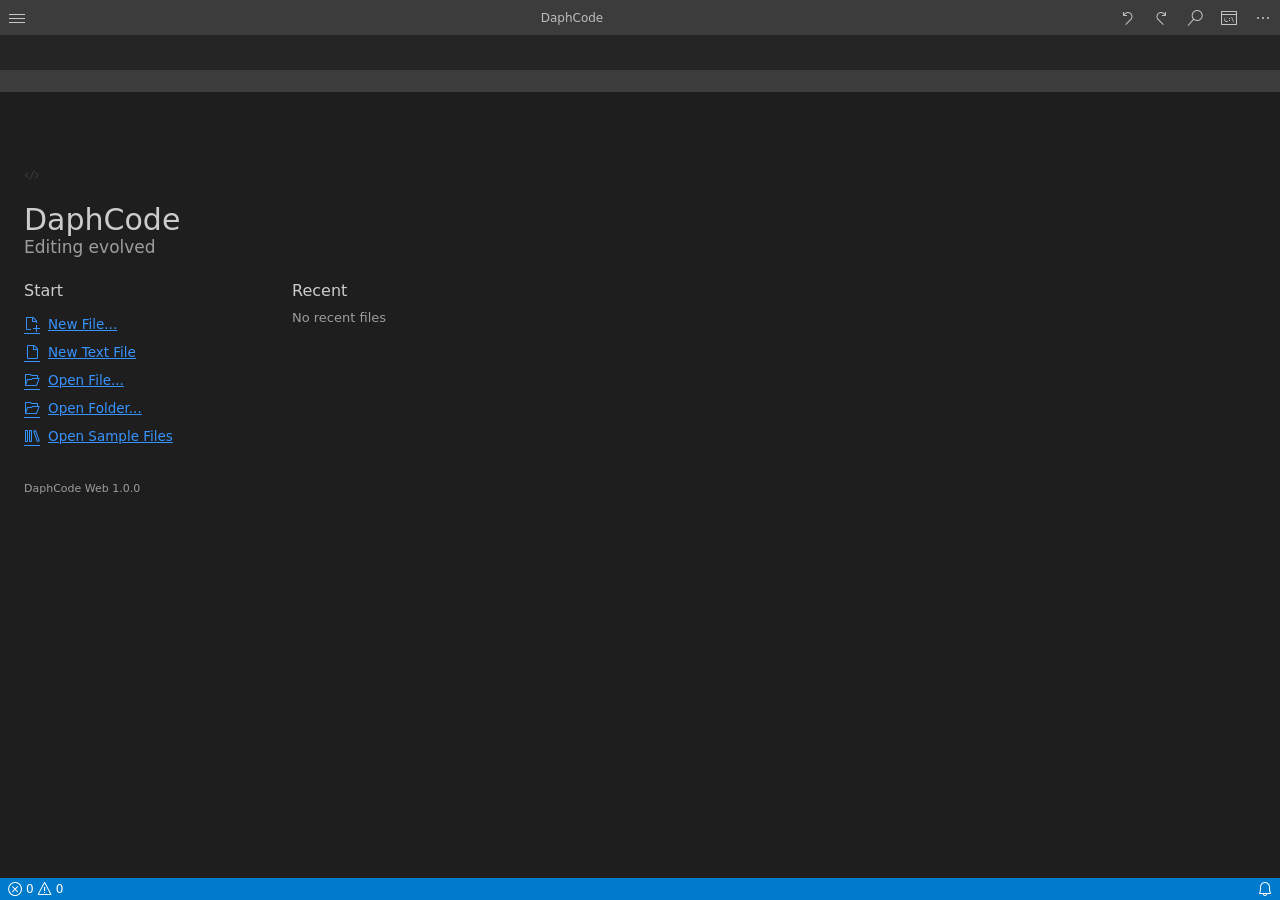
<file: index.html>
<!doctype html>
<html lang="en">
<head>
<meta charset="utf-8">
<meta name="viewport" content="width=device-width, initial-scale=1, viewport-fit=cover, interactive-widget=resizes-content">
<meta name="color-scheme" content="dark">
<meta name="theme-color" content="#1e1e1e">
<meta name="description" content="DaphCode is a local-first Monaco code and text editor for desktop and mobile browsers.">
<meta http-equiv="Content-Security-Policy" content="default-src 'self'; script-src 'self'; style-src 'self' 'unsafe-inline'; font-src 'self' data:; img-src 'self' data: blob:; connect-src 'self'; worker-src 'self' blob:; object-src 'none'; base-uri 'none'; form-action 'none'">
<title>DaphCode</title>
<link rel="icon" type="image/svg+xml" href="icon.svg">
<link rel="stylesheet" href="codicon.css">
<link rel="stylesheet" href="app.css">
</head>
<body class="no-editor">
<div id="workbench">
  <header id="titlebar">
    <button class="tb-btn" data-cmd="menu.main" aria-label="Menu"><i class="codicon codicon-menu"></i></button>
    <button id="explorer-button" class="tb-btn" data-cmd="folder.toggle" aria-label="Toggle Explorer" aria-pressed="false" hidden><i class="codicon codicon-folder"></i></button>
    <div id="title-text">DaphCode</div>
    <div class="tb-right">
      <button class="tb-btn" data-cmd="edit.undo" aria-label="Undo"><i class="codicon codicon-discard"></i></button>
      <button class="tb-btn" data-cmd="edit.redo" aria-label="Redo"><i class="codicon codicon-redo"></i></button>
      <button class="tb-btn" data-cmd="find" aria-label="Find"><i class="codicon codicon-search"></i></button>
      <button class="tb-btn" data-cmd="palette" aria-label="Command Palette"><i class="codicon codicon-terminal-cmd"></i></button>
      <button class="tb-btn" data-cmd="menu.more" aria-label="More"><i class="codicon codicon-ellipsis"></i></button>
    </div>
  </header>
  <div id="tabs-row">
    <div id="tabs" role="tablist" aria-label="Open editors"></div>
    <div class="tabs-actions">
      <button class="tb-btn" data-cmd="file.save" aria-label="Save"><i class="codicon codicon-save"></i></button>
      <button class="tb-btn" data-cmd="menu.tabs" aria-label="Editor actions"><i class="codicon codicon-ellipsis"></i></button>
    </div>
  </div>
  <div id="breadcrumbs" role="navigation" aria-label="Document location"></div>
  <div id="main-row">
    <aside id="workspace" aria-label="Explorer" hidden>
      <div id="workspace-header"><span id="workspace-title">EXPLORER</span><button class="tb-btn" data-cmd="folder.refresh" aria-label="Refresh Explorer"><i class="codicon codicon-refresh"></i></button><button class="tb-btn" data-cmd="folder.toggle" aria-label="Hide Explorer"><i class="codicon codicon-close"></i></button></div>
      <div id="workspace-tree" role="tree" aria-label="Folder contents"></div>
    </aside>
    <main id="editor-area">
    <div id="editor" role="region" aria-label="Code editor"></div>
    <div id="welcome">
      <div class="wm-logo"><i class="codicon codicon-code"></i></div>
      <h1 class="wm-title">DaphCode</h1>
      <div class="wm-sub">Editing evolved</div>
      <div class="wm-cols">
        <div class="wm-col">
          <h2>Start</h2>
          <a href="#" data-cmd="file.newNamed"><i class="codicon codicon-new-file"></i>New File...</a>
          <a href="#" data-cmd="file.newUntitled"><i class="codicon codicon-file"></i>New Text File</a>
          <a href="#" data-cmd="file.open"><i class="codicon codicon-folder-opened"></i>Open File...</a>
          <a href="#" data-cmd="folder.open"><i class="codicon codicon-folder-opened"></i>Open Folder...</a>
          <a href="#" data-cmd="samples"><i class="codicon codicon-library"></i>Open Sample Files</a>
        </div>
        <div class="wm-col">
          <h2>Recent</h2>
          <div id="wm-recent"></div>
        </div>
      </div>
      <div class="wm-version" id="wm-version"></div>
    </div>
    <div id="handle-a" class="sel-handle start"></div>
    <div id="handle-b" class="sel-handle end"></div>
    <div id="selbar"></div>
  </main>
  </div>
  <div id="accessory"></div>
  <footer id="statusbar">
    <div class="sb-left">
      <div class="sb-item" data-cmd="problems" id="sb-problems" role="button" tabindex="0" aria-label="Problems"><i class="codicon codicon-error"></i><span id="sb-err">0</span><i class="codicon codicon-warning"></i><span id="sb-warn">0</span></div>
    </div>
    <div class="sb-right">
      <div class="sb-item" data-cmd="gotoLine" id="sb-pos" role="button" tabindex="0">Ln 1, Col 1</div>
      <div class="sb-item" data-cmd="pick.indent" id="sb-indent" role="button" tabindex="0">Spaces: 4</div>
      <div class="sb-item" data-cmd="pick.encoding" id="sb-enc" role="button" tabindex="0">UTF-8</div>
      <div class="sb-item" data-cmd="pick.eol" id="sb-eol" role="button" tabindex="0">LF</div>
      <div class="sb-item" data-cmd="pick.language" id="sb-lang" role="button" tabindex="0">Plain Text</div>
      <div class="sb-item" data-cmd="pick.zoom" id="sb-zoom" role="button" tabindex="0">100%</div>
      <div class="sb-item" data-cmd="notifications" id="sb-bell" role="button" tabindex="0" aria-label="Notifications"><i class="codicon codicon-bell"></i></div>
    </div>
  </footer>
</div>
<div id="menu-layer"></div>
<div id="quick-input" role="dialog" aria-modal="true" aria-labelledby="qi-title" hidden>
  <div class="qi-box">
    <div class="qi-title" id="qi-title"></div>
    <input id="qi-input" type="text" autocomplete="off" autocapitalize="off" autocorrect="off" spellcheck="false" aria-label="Command or file name">
    <div class="qi-msg" id="qi-msg"></div>
    <div class="qi-list" id="qi-list"></div>
  </div>
</div>
<div id="dialog-layer" role="dialog" aria-modal="true" aria-labelledby="dlg-msg" aria-describedby="dlg-detail" hidden>
  <div class="dlg">
    <div class="dlg-body"><i class="codicon codicon-warning dlg-icon"></i><div><div class="dlg-msg" id="dlg-msg"></div><div class="dlg-detail" id="dlg-detail"></div></div></div>
    <div class="dlg-buttons" id="dlg-buttons"></div>
  </div>
</div>
<div id="problems-panel" hidden>
  <div class="pp-head"><span>PROBLEMS</span><button class="tb-btn" data-cmd="problems" aria-label="Close"><i class="codicon codicon-close"></i></button></div>
  <div class="pp-list" id="pp-list"></div>
</div>
<div id="toasts" aria-live="polite" aria-atomic="false"></div>
<script src="core.js"></script>
<script src="languages.js"></script>
<script src="gestures.js"></script>
<script src="filedialog.js"></script>
<script src="diagnostics.js"></script>
<script src="highlighting.js"></script>
<script src="web-host.js"></script>
<script src="vs/loader.js"></script>
<script src="workspace.js"></script>
<script src="app.js"></script>
</body>
</html>
</file>
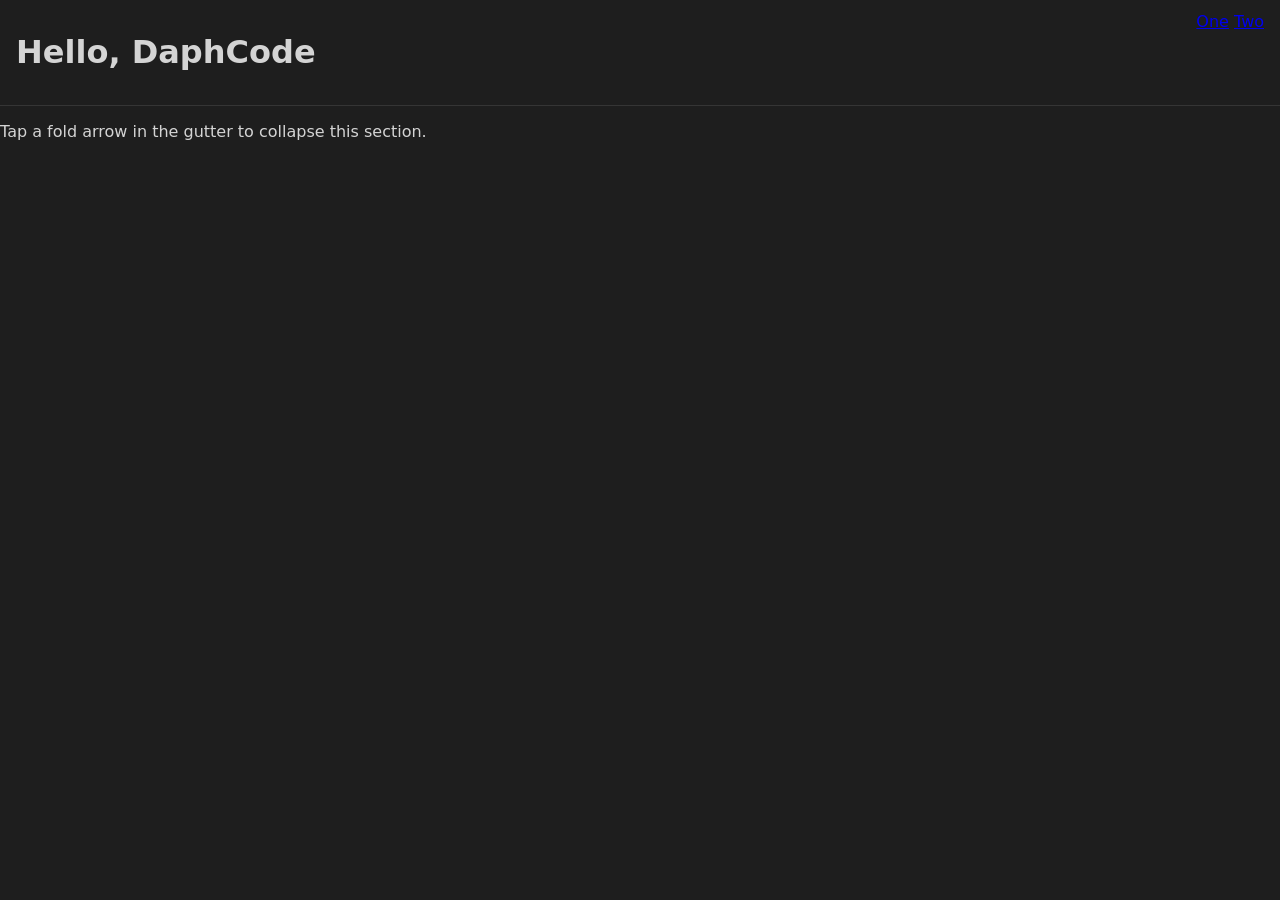
<file: samples/index.html>
<!doctype html>
<html lang="en">
<head>
  <meta charset="utf-8">
  <title>DaphCode sample</title>
  <link rel="stylesheet" href="style.css">
</head>
<body>
  <header class="top">
    <h1 id="title">Hello, DaphCode</h1>
    <nav>
      <a href="#one">One</a>
      <a href="#two">Two</a>
    </nav>
  </header>
  <main>
    <section id="one">
      <p>Tap a fold arrow in the gutter to collapse this section.</p>
    </section>
  </main>
  <script>
    document.getElementById("title").addEventListener("click", () => alert("hi"));
  </script>
</body>
</html>
</file>
<file: codicon.css>
/*---------------------------------------------------------------------------------------------
 *  Copyright (c) Microsoft Corporation. All rights reserved.
 *  Licensed under the MIT License. See License.txt in the project root for license information.
 *--------------------------------------------------------------------------------------------*/

@font-face {
	font-family: "codicon";
	font-display: block;
	src: url("codicon.ttf") format("truetype");
}

.codicon[class*='codicon-'] {
	font: normal normal normal 16px/1 codicon;
	display: inline-block;
	text-decoration: none;
	text-rendering: auto;
	text-align: center;
	-webkit-font-smoothing: antialiased;
	-moz-osx-font-smoothing: grayscale;
	user-select: none;
	-webkit-user-select: none;
	-ms-user-select: none;
}

/*---------------------
 *  Modifiers
 *-------------------*/

@keyframes codicon-spin {
	100% {
		transform:rotate(360deg);
	}
}

.codicon-sync.codicon-modifier-spin,
.codicon-loading.codicon-modifier-spin,
.codicon-gear.codicon-modifier-spin {
	/* Use steps to throttle FPS to reduce CPU usage */
	animation: codicon-spin 1.5s steps(30) infinite;
}

.codicon-modifier-disabled {
	opacity: 0.5;
}

.codicon-modifier-hidden {
	opacity: 0;
}

/* custom speed & easing for loading icon */
.codicon-loading {
	animation-duration: 1s !important;
	animation-timing-function: cubic-bezier(0.53, 0.21, 0.29, 0.67) !important;
}

/*---------------------
 *  Icons
 *-------------------*/

.codicon-add:before { content: "\ea60" }
.codicon-plus:before { content: "\ea60" }
.codicon-gist-new:before { content: "\ea60" }
.codicon-repo-create:before { content: "\ea60" }
.codicon-lightbulb:before { content: "\ea61" }
.codicon-light-bulb:before { content: "\ea61" }
.codicon-repo:before { content: "\ea62" }
.codicon-repo-delete:before { content: "\ea62" }
.codicon-gist-fork:before { content: "\ea63" }
.codicon-repo-forked:before { content: "\ea63" }
.codicon-git-pull-request:before { content: "\ea64" }
.codicon-git-pull-request-abandoned:before { content: "\ea64" }
.codicon-record-keys:before { content: "\ea65" }
.codicon-keyboard:before { content: "\ea65" }
.codicon-tag:before { content: "\ea66" }
.codicon-git-pull-request-label:before { content: "\ea66" }
.codicon-tag-add:before { content: "\ea66" }
.codicon-tag-remove:before { content: "\ea66" }
.codicon-person:before { content: "\ea67" }
.codicon-person-follow:before { content: "\ea67" }
.codicon-person-outline:before { content: "\ea67" }
.codicon-person-filled:before { content: "\ea67" }
.codicon-git-branch:before { content: "\ea68" }
.codicon-git-branch-create:before { content: "\ea68" }
.codicon-git-branch-delete:before { content: "\ea68" }
.codicon-source-control:before { content: "\ea68" }
.codicon-mirror:before { content: "\ea69" }
.codicon-mirror-public:before { content: "\ea69" }
.codicon-star:before { content: "\ea6a" }
.codicon-star-add:before { content: "\ea6a" }
.codicon-star-delete:before { content: "\ea6a" }
.codicon-star-empty:before { content: "\ea6a" }
.codicon-comment:before { content: "\ea6b" }
.codicon-comment-add:before { content: "\ea6b" }
.codicon-alert:before { content: "\ea6c" }
.codicon-warning:before { content: "\ea6c" }
.codicon-search:before { content: "\ea6d" }
.codicon-search-save:before { content: "\ea6d" }
.codicon-log-out:before { content: "\ea6e" }
.codicon-sign-out:before { content: "\ea6e" }
.codicon-log-in:before { content: "\ea6f" }
.codicon-sign-in:before { content: "\ea6f" }
.codicon-eye:before { content: "\ea70" }
.codicon-eye-unwatch:before { content: "\ea70" }
.codicon-eye-watch:before { content: "\ea70" }
.codicon-circle-filled:before { content: "\ea71" }
.codicon-primitive-dot:before { content: "\ea71" }
.codicon-close-dirty:before { content: "\ea71" }
.codicon-debug-breakpoint:before { content: "\ea71" }
.codicon-debug-breakpoint-disabled:before { content: "\ea71" }
.codicon-debug-hint:before { content: "\ea71" }
.codicon-terminal-decoration-success:before { content: "\ea71" }
.codicon-primitive-square:before { content: "\ea72" }
.codicon-edit:before { content: "\ea73" }
.codicon-pencil:before { content: "\ea73" }
.codicon-info:before { content: "\ea74" }
.codicon-issue-opened:before { content: "\ea74" }
.codicon-gist-private:before { content: "\ea75" }
.codicon-git-fork-private:before { content: "\ea75" }
.codicon-lock:before { content: "\ea75" }
.codicon-mirror-private:before { content: "\ea75" }
.codicon-close:before { content: "\ea76" }
.codicon-remove-close:before { content: "\ea76" }
.codicon-x:before { content: "\ea76" }
.codicon-repo-sync:before { content: "\ea77" }
.codicon-sync:before { content: "\ea77" }
.codicon-clone:before { content: "\ea78" }
.codicon-desktop-download:before { content: "\ea78" }
.codicon-beaker:before { content: "\ea79" }
.codicon-microscope:before { content: "\ea79" }
.codicon-vm:before { content: "\ea7a" }
.codicon-device-desktop:before { content: "\ea7a" }
.codicon-file:before { content: "\ea7b" }
.codicon-file-text:before { content: "\ea7b" }
.codicon-more:before { content: "\ea7c" }
.codicon-ellipsis:before { content: "\ea7c" }
.codicon-kebab-horizontal:before { content: "\ea7c" }
.codicon-mail-reply:before { content: "\ea7d" }
.codicon-reply:before { content: "\ea7d" }
.codicon-organization:before { content: "\ea7e" }
.codicon-organization-filled:before { content: "\ea7e" }
.codicon-organization-outline:before { content: "\ea7e" }
.codicon-new-file:before { content: "\ea7f" }
.codicon-file-add:before { content: "\ea7f" }
.codicon-new-folder:before { content: "\ea80" }
.codicon-file-directory-create:before { content: "\ea80" }
.codicon-trash:before { content: "\ea81" }
.codicon-trashcan:before { content: "\ea81" }
.codicon-history:before { content: "\ea82" }
.codicon-clock:before { content: "\ea82" }
.codicon-folder:before { content: "\ea83" }
.codicon-file-directory:before { content: "\ea83" }
.codicon-symbol-folder:before { content: "\ea83" }
.codicon-logo-github:before { content: "\ea84" }
.codicon-mark-github:before { content: "\ea84" }
.codicon-github:before { content: "\ea84" }
.codicon-terminal:before { content: "\ea85" }
.codicon-console:before { content: "\ea85" }
.codicon-repl:before { content: "\ea85" }
.codicon-zap:before { content: "\ea86" }
.codicon-symbol-event:before { content: "\ea86" }
.codicon-error:before { content: "\ea87" }
.codicon-stop:before { content: "\ea87" }
.codicon-variable:before { content: "\ea88" }
.codicon-symbol-variable:before { content: "\ea88" }
.codicon-array:before { content: "\ea8a" }
.codicon-symbol-array:before { content: "\ea8a" }
.codicon-symbol-module:before { content: "\ea8b" }
.codicon-symbol-package:before { content: "\ea8b" }
.codicon-symbol-namespace:before { content: "\ea8b" }
.codicon-symbol-object:before { content: "\ea8b" }
.codicon-symbol-method:before { content: "\ea8c" }
.codicon-symbol-function:before { content: "\ea8c" }
.codicon-symbol-constructor:before { content: "\ea8c" }
.codicon-symbol-boolean:before { content: "\ea8f" }
.codicon-symbol-null:before { content: "\ea8f" }
.codicon-symbol-numeric:before { content: "\ea90" }
.codicon-symbol-number:before { content: "\ea90" }
.codicon-symbol-structure:before { content: "\ea91" }
.codicon-symbol-struct:before { content: "\ea91" }
.codicon-symbol-parameter:before { content: "\ea92" }
.codicon-symbol-type-parameter:before { content: "\ea92" }
.codicon-symbol-key:before { content: "\ea93" }
.codicon-symbol-text:before { content: "\ea93" }
.codicon-symbol-reference:before { content: "\ea94" }
.codicon-go-to-file:before { content: "\ea94" }
.codicon-symbol-enum:before { content: "\ea95" }
.codicon-symbol-value:before { content: "\ea95" }
.codicon-symbol-ruler:before { content: "\ea96" }
.codicon-symbol-unit:before { content: "\ea96" }
.codicon-activate-breakpoints:before { content: "\ea97" }
.codicon-archive:before { content: "\ea98" }
.codicon-arrow-both:before { content: "\ea99" }
.codicon-arrow-down:before { content: "\ea9a" }
.codicon-arrow-left:before { content: "\ea9b" }
.codicon-arrow-right:before { content: "\ea9c" }
.codicon-arrow-small-down:before { content: "\ea9d" }
.codicon-arrow-small-left:before { content: "\ea9e" }
.codicon-arrow-small-right:before { content: "\ea9f" }
.codicon-arrow-small-up:before { content: "\eaa0" }
.codicon-arrow-up:before { content: "\eaa1" }
.codicon-bell:before { content: "\eaa2" }
.codicon-bold:before { content: "\eaa3" }
.codicon-book:before { content: "\eaa4" }
.codicon-bookmark:before { content: "\eaa5" }
.codicon-debug-breakpoint-conditional-unverified:before { content: "\eaa6" }
.codicon-debug-breakpoint-conditional:before { content: "\eaa7" }
.codicon-debug-breakpoint-conditional-disabled:before { content: "\eaa7" }
.codicon-debug-breakpoint-data-unverified:before { content: "\eaa8" }
.codicon-debug-breakpoint-data:before { content: "\eaa9" }
.codicon-debug-breakpoint-data-disabled:before { content: "\eaa9" }
.codicon-debug-breakpoint-log-unverified:before { content: "\eaaa" }
.codicon-debug-breakpoint-log:before { content: "\eaab" }
.codicon-debug-breakpoint-log-disabled:before { content: "\eaab" }
.codicon-briefcase:before { content: "\eaac" }
.codicon-broadcast:before { content: "\eaad" }
.codicon-browser:before { content: "\eaae" }
.codicon-bug:before { content: "\eaaf" }
.codicon-calendar:before { content: "\eab0" }
.codicon-case-sensitive:before { content: "\eab1" }
.codicon-check:before { content: "\eab2" }
.codicon-checklist:before { content: "\eab3" }
.codicon-chevron-down:before { content: "\eab4" }
.codicon-chevron-left:before { content: "\eab5" }
.codicon-chevron-right:before { content: "\eab6" }
.codicon-chevron-up:before { content: "\eab7" }
.codicon-chrome-close:before { content: "\eab8" }
.codicon-chrome-maximize:before { content: "\eab9" }
.codicon-chrome-minimize:before { content: "\eaba" }
.codicon-chrome-restore:before { content: "\eabb" }
.codicon-circle-outline:before { content: "\eabc" }
.codicon-circle:before { content: "\eabc" }
.codicon-debug-breakpoint-unverified:before { content: "\eabc" }
.codicon-terminal-decoration-incomplete:before { content: "\eabc" }
.codicon-circle-slash:before { content: "\eabd" }
.codicon-circuit-board:before { content: "\eabe" }
.codicon-clear-all:before { content: "\eabf" }
.codicon-clippy:before { content: "\eac0" }
.codicon-close-all:before { content: "\eac1" }
.codicon-cloud-download:before { content: "\eac2" }
.codicon-cloud-upload:before { content: "\eac3" }
.codicon-code:before { content: "\eac4" }
.codicon-collapse-all:before { content: "\eac5" }
.codicon-color-mode:before { content: "\eac6" }
.codicon-comment-discussion:before { content: "\eac7" }
.codicon-credit-card:before { content: "\eac9" }
.codicon-dash:before { content: "\eacc" }
.codicon-dashboard:before { content: "\eacd" }
.codicon-database:before { content: "\eace" }
.codicon-debug-continue:before { content: "\eacf" }
.codicon-debug-disconnect:before { content: "\ead0" }
.codicon-debug-pause:before { content: "\ead1" }
.codicon-debug-restart:before { content: "\ead2" }
.codicon-debug-start:before { content: "\ead3" }
.codicon-debug-step-into:before { content: "\ead4" }
.codicon-debug-step-out:before { content: "\ead5" }
.codicon-debug-step-over:before { content: "\ead6" }
.codicon-debug-stop:before { content: "\ead7" }
.codicon-debug:before { content: "\ead8" }
.codicon-device-camera-video:before { content: "\ead9" }
.codicon-device-camera:before { content: "\eada" }
.codicon-device-mobile:before { content: "\eadb" }
.codicon-diff-added:before { content: "\eadc" }
.codicon-diff-ignored:before { content: "\eadd" }
.codicon-diff-modified:before { content: "\eade" }
.codicon-diff-removed:before { content: "\eadf" }
.codicon-diff-renamed:before { content: "\eae0" }
.codicon-diff:before { content: "\eae1" }
.codicon-diff-sidebyside:before { content: "\eae1" }
.codicon-discard:before { content: "\eae2" }
.codicon-editor-layout:before { content: "\eae3" }
.codicon-empty-window:before { content: "\eae4" }
.codicon-exclude:before { content: "\eae5" }
.codicon-extensions:before { content: "\eae6" }
.codicon-eye-closed:before { content: "\eae7" }
.codicon-file-binary:before { content: "\eae8" }
.codicon-file-code:before { content: "\eae9" }
.codicon-file-media:before { content: "\eaea" }
.codicon-file-pdf:before { content: "\eaeb" }
.codicon-file-submodule:before { content: "\eaec" }
.codicon-file-symlink-directory:before { content: "\eaed" }
.codicon-file-symlink-file:before { content: "\eaee" }
.codicon-file-zip:before { content: "\eaef" }
.codicon-files:before { content: "\eaf0" }
.codicon-filter:before { content: "\eaf1" }
.codicon-flame:before { content: "\eaf2" }
.codicon-fold-down:before { content: "\eaf3" }
.codicon-fold-up:before { content: "\eaf4" }
.codicon-fold:before { content: "\eaf5" }
.codicon-folder-active:before { content: "\eaf6" }
.codicon-folder-opened:before { content: "\eaf7" }
.codicon-gear:before { content: "\eaf8" }
.codicon-gift:before { content: "\eaf9" }
.codicon-gist-secret:before { content: "\eafa" }
.codicon-gist:before { content: "\eafb" }
.codicon-git-commit:before { content: "\eafc" }
.codicon-git-compare:before { content: "\eafd" }
.codicon-compare-changes:before { content: "\eafd" }
.codicon-git-merge:before { content: "\eafe" }
.codicon-github-action:before { content: "\eaff" }
.codicon-github-alt:before { content: "\eb00" }
.codicon-globe:before { content: "\eb01" }
.codicon-grabber:before { content: "\eb02" }
.codicon-graph:before { content: "\eb03" }
.codicon-gripper:before { content: "\eb04" }
.codicon-heart:before { content: "\eb05" }
.codicon-home:before { content: "\eb06" }
.codicon-horizontal-rule:before { content: "\eb07" }
.codicon-hubot:before { content: "\eb08" }
.codicon-inbox:before { content: "\eb09" }
.codicon-issue-reopened:before { content: "\eb0b" }
.codicon-issues:before { content: "\eb0c" }
.codicon-italic:before { content: "\eb0d" }
.codicon-jersey:before { content: "\eb0e" }
.codicon-json:before { content: "\eb0f" }
.codicon-kebab-vertical:before { content: "\eb10" }
.codicon-key:before { content: "\eb11" }
.codicon-law:before { content: "\eb12" }
.codicon-lightbulb-autofix:before { content: "\eb13" }
.codicon-link-external:before { content: "\eb14" }
.codicon-link:before { content: "\eb15" }
.codicon-list-ordered:before { content: "\eb16" }
.codicon-list-unordered:before { content: "\eb17" }
.codicon-live-share:before { content: "\eb18" }
.codicon-loading:before { content: "\eb19" }
.codicon-location:before { content: "\eb1a" }
.codicon-mail-read:before { content: "\eb1b" }
.codicon-mail:before { content: "\eb1c" }
.codicon-markdown:before { content: "\eb1d" }
.codicon-megaphone:before { content: "\eb1e" }
.codicon-mention:before { content: "\eb1f" }
.codicon-milestone:before { content: "\eb20" }
.codicon-git-pull-request-milestone:before { content: "\eb20" }
.codicon-mortar-board:before { content: "\eb21" }
.codicon-move:before { content: "\eb22" }
.codicon-multiple-windows:before { content: "\eb23" }
.codicon-mute:before { content: "\eb24" }
.codicon-no-newline:before { content: "\eb25" }
.codicon-note:before { content: "\eb26" }
.codicon-octoface:before { content: "\eb27" }
.codicon-open-preview:before { content: "\eb28" }
.codicon-package:before { content: "\eb29" }
.codicon-paintcan:before { content: "\eb2a" }
.codicon-pin:before { content: "\eb2b" }
.codicon-play:before { content: "\eb2c" }
.codicon-run:before { content: "\eb2c" }
.codicon-plug:before { content: "\eb2d" }
.codicon-preserve-case:before { content: "\eb2e" }
.codicon-preview:before { content: "\eb2f" }
.codicon-project:before { content: "\eb30" }
.codicon-pulse:before { content: "\eb31" }
.codicon-question:before { content: "\eb32" }
.codicon-quote:before { content: "\eb33" }
.codicon-radio-tower:before { content: "\eb34" }
.codicon-reactions:before { content: "\eb35" }
.codicon-references:before { content: "\eb36" }
.codicon-refresh:before { content: "\eb37" }
.codicon-regex:before { content: "\eb38" }
.codicon-remote-explorer:before { content: "\eb39" }
.codicon-remote:before { content: "\eb3a" }
.codicon-remove:before { content: "\eb3b" }
.codicon-replace-all:before { content: "\eb3c" }
.codicon-replace:before { content: "\eb3d" }
.codicon-repo-clone:before { content: "\eb3e" }
.codicon-repo-force-push:before { content: "\eb3f" }
.codicon-repo-pull:before { content: "\eb40" }
.codicon-repo-push:before { content: "\eb41" }
.codicon-report:before { content: "\eb42" }
.codicon-request-changes:before { content: "\eb43" }
.codicon-rocket:before { content: "\eb44" }
.codicon-root-folder-opened:before { content: "\eb45" }
.codicon-root-folder:before { content: "\eb46" }
.codicon-rss:before { content: "\eb47" }
.codicon-ruby:before { content: "\eb48" }
.codicon-save-all:before { content: "\eb49" }
.codicon-save-as:before { content: "\eb4a" }
.codicon-save:before { content: "\eb4b" }
.codicon-screen-full:before { content: "\eb4c" }
.codicon-screen-normal:before { content: "\eb4d" }
.codicon-search-stop:before { content: "\eb4e" }
.codicon-server:before { content: "\eb50" }
.codicon-settings-gear:before { content: "\eb51" }
.codicon-settings:before { content: "\eb52" }
.codicon-shield:before { content: "\eb53" }
.codicon-smiley:before { content: "\eb54" }
.codicon-sort-precedence:before { content: "\eb55" }
.codicon-split-horizontal:before { content: "\eb56" }
.codicon-split-vertical:before { content: "\eb57" }
.codicon-squirrel:before { content: "\eb58" }
.codicon-star-full:before { content: "\eb59" }
.codicon-star-half:before { content: "\eb5a" }
.codicon-symbol-class:before { content: "\eb5b" }
.codicon-symbol-color:before { content: "\eb5c" }
.codicon-symbol-constant:before { content: "\eb5d" }
.codicon-symbol-enum-member:before { content: "\eb5e" }
.codicon-symbol-field:before { content: "\eb5f" }
.codicon-symbol-file:before { content: "\eb60" }
.codicon-symbol-interface:before { content: "\eb61" }
.codicon-symbol-keyword:before { content: "\eb62" }
.codicon-symbol-misc:before { content: "\eb63" }
.codicon-symbol-operator:before { content: "\eb64" }
.codicon-symbol-property:before { content: "\eb65" }
.codicon-wrench:before { content: "\eb65" }
.codicon-wrench-subaction:before { content: "\eb65" }
.codicon-symbol-snippet:before { content: "\eb66" }
.codicon-tasklist:before { content: "\eb67" }
.codicon-telescope:before { content: "\eb68" }
.codicon-text-size:before { content: "\eb69" }
.codicon-three-bars:before { content: "\eb6a" }
.codicon-thumbsdown:before { content: "\eb6b" }
.codicon-thumbsup:before { content: "\eb6c" }
.codicon-tools:before { content: "\eb6d" }
.codicon-triangle-down:before { content: "\eb6e" }
.codicon-triangle-left:before { content: "\eb6f" }
.codicon-triangle-right:before { content: "\eb70" }
.codicon-triangle-up:before { content: "\eb71" }
.codicon-twitter:before { content: "\eb72" }
.codicon-unfold:before { content: "\eb73" }
.codicon-unlock:before { content: "\eb74" }
.codicon-unmute:before { content: "\eb75" }
.codicon-unverified:before { content: "\eb76" }
.codicon-verified:before { content: "\eb77" }
.codicon-versions:before { content: "\eb78" }
.codicon-vm-active:before { content: "\eb79" }
.codicon-vm-outline:before { content: "\eb7a" }
.codicon-vm-running:before { content: "\eb7b" }
.codicon-watch:before { content: "\eb7c" }
.codicon-whitespace:before { content: "\eb7d" }
.codicon-whole-word:before { content: "\eb7e" }
.codicon-window:before { content: "\eb7f" }
.codicon-word-wrap:before { content: "\eb80" }
.codicon-zoom-in:before { content: "\eb81" }
.codicon-zoom-out:before { content: "\eb82" }
.codicon-list-filter:before { content: "\eb83" }
.codicon-list-flat:before { content: "\eb84" }
.codicon-list-selection:before { content: "\eb85" }
.codicon-selection:before { content: "\eb85" }
.codicon-list-tree:before { content: "\eb86" }
.codicon-debug-breakpoint-function-unverified:before { content: "\eb87" }
.codicon-debug-breakpoint-function:before { content: "\eb88" }
.codicon-debug-breakpoint-function-disabled:before { content: "\eb88" }
.codicon-debug-stackframe-active:before { content: "\eb89" }
.codicon-circle-small-filled:before { content: "\eb8a" }
.codicon-debug-stackframe-dot:before { content: "\eb8a" }
.codicon-terminal-decoration-mark:before { content: "\eb8a" }
.codicon-debug-stackframe:before { content: "\eb8b" }
.codicon-debug-stackframe-focused:before { content: "\eb8b" }
.codicon-debug-breakpoint-unsupported:before { content: "\eb8c" }
.codicon-symbol-string:before { content: "\eb8d" }
.codicon-debug-reverse-continue:before { content: "\eb8e" }
.codicon-debug-step-back:before { content: "\eb8f" }
.codicon-debug-restart-frame:before { content: "\eb90" }
.codicon-debug-alt:before { content: "\eb91" }
.codicon-call-incoming:before { content: "\eb92" }
.codicon-call-outgoing:before { content: "\eb93" }
.codicon-menu:before { content: "\eb94" }
.codicon-expand-all:before { content: "\eb95" }
.codicon-feedback:before { content: "\eb96" }
.codicon-git-pull-request-reviewer:before { content: "\eb96" }
.codicon-group-by-ref-type:before { content: "\eb97" }
.codicon-ungroup-by-ref-type:before { content: "\eb98" }
.codicon-account:before { content: "\eb99" }
.codicon-git-pull-request-assignee:before { content: "\eb99" }
.codicon-bell-dot:before { content: "\eb9a" }
.codicon-debug-console:before { content: "\eb9b" }
.codicon-library:before { content: "\eb9c" }
.codicon-output:before { content: "\eb9d" }
.codicon-run-all:before { content: "\eb9e" }
.codicon-sync-ignored:before { content: "\eb9f" }
.codicon-pinned:before { content: "\eba0" }
.codicon-github-inverted:before { content: "\eba1" }
.codicon-server-process:before { content: "\eba2" }
.codicon-server-environment:before { content: "\eba3" }
.codicon-pass:before { content: "\eba4" }
.codicon-issue-closed:before { content: "\eba4" }
.codicon-stop-circle:before { content: "\eba5" }
.codicon-play-circle:before { content: "\eba6" }
.codicon-record:before { content: "\eba7" }
.codicon-debug-alt-small:before { content: "\eba8" }
.codicon-vm-connect:before { content: "\eba9" }
.codicon-cloud:before { content: "\ebaa" }
.codicon-merge:before { content: "\ebab" }
.codicon-export:before { content: "\ebac" }
.codicon-graph-left:before { content: "\ebad" }
.codicon-magnet:before { content: "\ebae" }
.codicon-notebook:before { content: "\ebaf" }
.codicon-redo:before { content: "\ebb0" }
.codicon-check-all:before { content: "\ebb1" }
.codicon-pinned-dirty:before { content: "\ebb2" }
.codicon-pass-filled:before { content: "\ebb3" }
.codicon-circle-large-filled:before { content: "\ebb4" }
.codicon-circle-large:before { content: "\ebb5" }
.codicon-circle-large-outline:before { content: "\ebb5" }
.codicon-combine:before { content: "\ebb6" }
.codicon-gather:before { content: "\ebb6" }
.codicon-table:before { content: "\ebb7" }
.codicon-variable-group:before { content: "\ebb8" }
.codicon-type-hierarchy:before { content: "\ebb9" }
.codicon-type-hierarchy-sub:before { content: "\ebba" }
.codicon-type-hierarchy-super:before { content: "\ebbb" }
.codicon-git-pull-request-create:before { content: "\ebbc" }
.codicon-run-above:before { content: "\ebbd" }
.codicon-run-below:before { content: "\ebbe" }
.codicon-notebook-template:before { content: "\ebbf" }
.codicon-debug-rerun:before { content: "\ebc0" }
.codicon-workspace-trusted:before { content: "\ebc1" }
.codicon-workspace-untrusted:before { content: "\ebc2" }
.codicon-workspace-unknown:before { content: "\ebc3" }
.codicon-terminal-cmd:before { content: "\ebc4" }
.codicon-terminal-debian:before { content: "\ebc5" }
.codicon-terminal-linux:before { content: "\ebc6" }
.codicon-terminal-powershell:before { content: "\ebc7" }
.codicon-terminal-tmux:before { content: "\ebc8" }
.codicon-terminal-ubuntu:before { content: "\ebc9" }
.codicon-terminal-bash:before { content: "\ebca" }
.codicon-arrow-swap:before { content: "\ebcb" }
.codicon-copy:before { content: "\ebcc" }
.codicon-person-add:before { content: "\ebcd" }
.codicon-filter-filled:before { content: "\ebce" }
.codicon-wand:before { content: "\ebcf" }
.codicon-debug-line-by-line:before { content: "\ebd0" }
.codicon-inspect:before { content: "\ebd1" }
.codicon-layers:before { content: "\ebd2" }
.codicon-layers-dot:before { content: "\ebd3" }
.codicon-layers-active:before { content: "\ebd4" }
.codicon-compass:before { content: "\ebd5" }
.codicon-compass-dot:before { content: "\ebd6" }
.codicon-compass-active:before { content: "\ebd7" }
.codicon-azure:before { content: "\ebd8" }
.codicon-issue-draft:before { content: "\ebd9" }
.codicon-git-pull-request-closed:before { content: "\ebda" }
.codicon-git-pull-request-draft:before { content: "\ebdb" }
.codicon-debug-all:before { content: "\ebdc" }
.codicon-debug-coverage:before { content: "\ebdd" }
.codicon-run-errors:before { content: "\ebde" }
.codicon-folder-library:before { content: "\ebdf" }
.codicon-debug-continue-small:before { content: "\ebe0" }
.codicon-beaker-stop:before { content: "\ebe1" }
.codicon-graph-line:before { content: "\ebe2" }
.codicon-graph-scatter:before { content: "\ebe3" }
.codicon-pie-chart:before { content: "\ebe4" }
.codicon-bracket:before { content: "\eb0f" }
.codicon-bracket-dot:before { content: "\ebe5" }
.codicon-bracket-error:before { content: "\ebe6" }
.codicon-lock-small:before { content: "\ebe7" }
.codicon-azure-devops:before { content: "\ebe8" }
.codicon-verified-filled:before { content: "\ebe9" }
.codicon-newline:before { content: "\ebea" }
.codicon-layout:before { content: "\ebeb" }
.codicon-layout-activitybar-left:before { content: "\ebec" }
.codicon-layout-activitybar-right:before { content: "\ebed" }
.codicon-layout-panel-left:before { content: "\ebee" }
.codicon-layout-panel-center:before { content: "\ebef" }
.codicon-layout-panel-justify:before { content: "\ebf0" }
.codicon-layout-panel-right:before { content: "\ebf1" }
.codicon-layout-panel:before { content: "\ebf2" }
.codicon-layout-sidebar-left:before { content: "\ebf3" }
.codicon-layout-sidebar-right:before { content: "\ebf4" }
.codicon-layout-statusbar:before { content: "\ebf5" }
.codicon-layout-menubar:before { content: "\ebf6" }
.codicon-layout-centered:before { content: "\ebf7" }
.codicon-target:before { content: "\ebf8" }
.codicon-indent:before { content: "\ebf9" }
.codicon-record-small:before { content: "\ebfa" }
.codicon-error-small:before { content: "\ebfb" }
.codicon-terminal-decoration-error:before { content: "\ebfb" }
.codicon-arrow-circle-down:before { content: "\ebfc" }
.codicon-arrow-circle-left:before { content: "\ebfd" }
.codicon-arrow-circle-right:before { content: "\ebfe" }
.codicon-arrow-circle-up:before { content: "\ebff" }
.codicon-layout-sidebar-right-off:before { content: "\ec00" }
.codicon-layout-panel-off:before { content: "\ec01" }
.codicon-layout-sidebar-left-off:before { content: "\ec02" }
.codicon-blank:before { content: "\ec03" }
.codicon-heart-filled:before { content: "\ec04" }
.codicon-map:before { content: "\ec05" }
.codicon-map-horizontal:before { content: "\ec05" }
.codicon-fold-horizontal:before { content: "\ec05" }
.codicon-map-filled:before { content: "\ec06" }
.codicon-map-horizontal-filled:before { content: "\ec06" }
.codicon-fold-horizontal-filled:before { content: "\ec06" }
.codicon-circle-small:before { content: "\ec07" }
.codicon-bell-slash:before { content: "\ec08" }
.codicon-bell-slash-dot:before { content: "\ec09" }
.codicon-comment-unresolved:before { content: "\ec0a" }
.codicon-git-pull-request-go-to-changes:before { content: "\ec0b" }
.codicon-git-pull-request-new-changes:before { content: "\ec0c" }
.codicon-search-fuzzy:before { content: "\ec0d" }
.codicon-comment-draft:before { content: "\ec0e" }
.codicon-send:before { content: "\ec0f" }
.codicon-sparkle:before { content: "\ec10" }
.codicon-insert:before { content: "\ec11" }
.codicon-mic:before { content: "\ec12" }
.codicon-thumbsdown-filled:before { content: "\ec13" }
.codicon-thumbsup-filled:before { content: "\ec14" }
.codicon-coffee:before { content: "\ec15" }
.codicon-snake:before { content: "\ec16" }
.codicon-game:before { content: "\ec17" }
.codicon-vr:before { content: "\ec18" }
.codicon-chip:before { content: "\ec19" }
.codicon-piano:before { content: "\ec1a" }
.codicon-music:before { content: "\ec1b" }
.codicon-mic-filled:before { content: "\ec1c" }
.codicon-repo-fetch:before { content: "\ec1d" }
.codicon-copilot:before { content: "\ec1e" }
.codicon-lightbulb-sparkle:before { content: "\ec1f" }
.codicon-robot:before { content: "\ec20" }
.codicon-sparkle-filled:before { content: "\ec21" }
.codicon-diff-single:before { content: "\ec22" }
.codicon-diff-multiple:before { content: "\ec23" }
.codicon-surround-with:before { content: "\ec24" }
.codicon-share:before { content: "\ec25" }
.codicon-git-stash:before { content: "\ec26" }
.codicon-git-stash-apply:before { content: "\ec27" }
.codicon-git-stash-pop:before { content: "\ec28" }
.codicon-vscode:before { content: "\ec29" }
.codicon-vscode-insiders:before { content: "\ec2a" }
.codicon-code-oss:before { content: "\ec2b" }
.codicon-run-coverage:before { content: "\ec2c" }
.codicon-run-all-coverage:before { content: "\ec2d" }
.codicon-coverage:before { content: "\ec2e" }
.codicon-github-project:before { content: "\ec2f" }
.codicon-map-vertical:before { content: "\ec30" }
.codicon-fold-vertical:before { content: "\ec30" }
.codicon-map-vertical-filled:before { content: "\ec31" }
.codicon-fold-vertical-filled:before { content: "\ec31" }
.codicon-go-to-search:before { content: "\ec32" }
.codicon-percentage:before { content: "\ec33" }
.codicon-sort-percentage:before { content: "\ec33" }
.codicon-git-fetch:before { content: "\f101" }
</file>
<file: app.css>
@font-face {
  font-family: "Cascadia Mono";
  src: url("fonts/CascadiaMono.ttf") format("truetype");
  font-weight: 200 700;
  font-display: swap;
}

:root {
  --sat: env(safe-area-inset-top, 0px); --sab: env(safe-area-inset-bottom, 0px);
  --sal: env(safe-area-inset-left, 0px); --sar: env(safe-area-inset-right, 0px);
  --ui: "Segoe WPC", "Segoe UI", system-ui, -apple-system, Roboto, "Noto Sans", sans-serif;
  --fg: #cccccc;
  --editor-bg: #1e1e1e;
  --code-editor-bg: #121314;
  --title-bg: #3c3c3c;
  --tabs-bg: #252526;
  --tab-inactive: #2d2d2d;
  --tab-border: #252526;
  --status-bg: #007acc;
  --widget-bg: #252526;
  --widget-shadow: rgba(0, 0, 0, 0.36);
  --focus: #007fd4;
  --list-active: #094771;
  --list-hover: #2a2d2e;
  --input-bg: #3c3c3c;
  --button: #0e639c;
  --button-hover: #1177bb;
  --button2: #3a3d41;
  --accent-hi: #0097fb;
  --err: #f14c4c;
  --warn: #cca700;
}

* { box-sizing: border-box; }
html, body {
  margin: 0; height: 100%; overflow: hidden; background: var(--editor-bg); color: var(--fg);
  font-family: var(--ui); font-size: 13px; -webkit-tap-highlight-color: transparent;
  overscroll-behavior: none; touch-action: manipulation;
}
button { font: inherit; color: inherit; background: none; border: 0; padding: 0; }
[hidden] { display: none !important; }

#workbench {
  position: fixed; inset: 0; display: flex; flex-direction: column;
  padding-left: var(--sal); padding-right: var(--sar);
  background: var(--title-bg);
}

#titlebar {
  flex: 0 0 auto; height: calc(35px + var(--sat)); padding-top: var(--sat);
  display: flex; align-items: center; background: var(--title-bg); color: #cccccc;
  user-select: none; -webkit-user-select: none;
}
#title-text {
  flex: 1 1 auto; min-width: 0; text-align: center; font-size: 12px; white-space: nowrap;
  overflow: hidden; text-overflow: ellipsis; opacity: .9;
}
.tb-right { display: flex; }
.tb-btn {
  width: 34px; height: 35px; display: inline-flex; align-items: center; justify-content: center;
  color: #c5c5c5; cursor: pointer; border-radius: 5px;
}
.tb-btn .codicon { font-size: 16px; }
.tb-btn.pressed, .tb-btn:active { background: rgba(90, 93, 94, .31); }
.tb-btn.disabled { opacity: .4; }

#tabs-row { flex: 0 0 auto; display: flex; height: 35px; background: var(--tabs-bg); }
#tabs {
  flex: 1 1 auto; display: flex; overflow-x: auto; overflow-y: hidden; scrollbar-width: none;
  touch-action: pan-x; user-select: none; -webkit-user-select: none;
}
#tabs::-webkit-scrollbar { display: none; }
.tabs-actions { display: flex; flex: 0 0 auto; background: var(--tabs-bg); }
.tabs-actions .tb-btn { height: 35px; width: 30px; }
body.no-editor .tabs-actions { visibility: hidden; }

.tab {
  flex: 0 0 auto; display: flex; align-items: center; height: 35px; min-width: 80px; max-width: 220px;
  padding: 0 4px 0 10px; background: var(--tab-inactive); color: rgba(255, 255, 255, .5);
  border-right: 1px solid var(--tab-border); cursor: pointer; position: relative; white-space: nowrap;
}
.tab.active { background: var(--editor-bg); color: #ffffff; }
.tab.preview .tab-label { font-style: italic; }
.tab-icon { font-size: 14px; margin-right: 6px; flex: 0 0 auto; }
.tab-label { flex: 1 1 auto; overflow: hidden; text-overflow: ellipsis; font-size: 13px; }
.tab-close {
  flex: 0 0 auto; width: 28px; height: 28px; display: flex; align-items: center; justify-content: center;
  margin-left: 2px; border-radius: 5px; color: inherit; visibility: hidden;
}
.tab.active .tab-close, .tab.dirty .tab-close { visibility: visible; }
.tab-close .codicon { font-size: 16px; }
.tab-close .codicon-circle-filled { font-size: 10px; }
.tab-close.pressed { background: rgba(90, 93, 94, .31); }

#breadcrumbs {
  flex: 0 0 auto; height: 22px; display: flex; align-items: center; padding: 0 10px; gap: 2px;
  background: var(--editor-bg); color: #a9a9a9; font-size: 12.5px; white-space: nowrap; overflow: hidden;
  user-select: none; -webkit-user-select: none;
}
#breadcrumbs .bc-seg { display: inline-flex; align-items: center; gap: 4px; }
#breadcrumbs .codicon-chevron-right { font-size: 13px; opacity: .8; }
#breadcrumbs .bc-last { color: #cccccc; }
body.no-editor #breadcrumbs { visibility: hidden; }

#editor-area { flex: 1 1 auto; position: relative; background: var(--editor-bg); min-height: 0; }
body:not(.no-editor) .tab.active,
body:not(.no-editor) #breadcrumbs,
body:not(.no-editor) #editor-area { background: var(--code-editor-bg); }
#editor { position: absolute; inset: 0; touch-action: none; }
#editor .monaco-editor .view-lines { user-select: none; -webkit-user-select: none; }
/* Marker hovers size to the diagnostic text, preserve Monaco's View Problem row, and
   suppress only supplemental/action rows. Ordinary Monaco hovers are untouched. */
#editor .monaco-hover.daphcode-marker-hover .hover-row.daphcode-marker-hover-extra,
#editor .monaco-hover.daphcode-marker-hover .daphcode-marker-hover-quickfix { display: none !important; }
#editor .monaco-hover.daphcode-marker-hover,
#editor .monaco-hover.daphcode-marker-hover .monaco-scrollable-element,
#editor .monaco-hover.daphcode-marker-hover .monaco-hover-content,
#editor .monaco-hover.daphcode-marker-hover .markdown-hover,
#editor .monaco-hover.daphcode-marker-hover .marker-hover,
#editor .monaco-hover.daphcode-marker-hover .hover-contents {
  box-sizing: border-box; width: max-content !important; max-width: 90vw !important;
  max-width: min(90vw, 640px, var(--daphcode-marker-hover-max-width, 90vw)) !important;
}
#editor .monaco-hover.daphcode-marker-hover { translate: var(--daphcode-marker-hover-shift-x, 0px) 0px; }
#editor .monaco-hover.daphcode-marker-hover,
#editor .monaco-hover.daphcode-marker-hover .monaco-scrollable-element,
#editor .monaco-hover.daphcode-marker-hover .monaco-hover-content {
  height: auto !important; min-height: 0 !important; max-height: none !important; overflow: hidden !important;
}
/* Monaco reserves 2px at the right of its hover content for the built-in scrollbar.
   We hide that scrollbar on marker hovers, so remove the reserved gutter to keep widths exact. */
#editor .monaco-hover.daphcode-marker-hover .monaco-hover-content {
  padding-right: 0 !important; padding-bottom: 0 !important;
}
#editor .monaco-hover.daphcode-marker-hover .hover-contents,
#editor .monaco-hover.daphcode-marker-hover .marker.hover-contents,
#editor .monaco-hover.daphcode-marker-hover .marker.hover-contents * {
  box-sizing: border-box; white-space: normal !important; overflow-wrap: anywhere !important;
}
#editor .monaco-hover.daphcode-marker-hover .hover-contents,
#editor .monaco-hover.daphcode-marker-hover .marker.hover-contents {
  max-height: none !important; overflow: hidden !important;
}
#editor .monaco-hover.daphcode-marker-hover .scrollbar,
#editor .monaco-hover.daphcode-marker-hover .scrollbar.horizontal,
#editor .monaco-hover.daphcode-marker-hover .scrollbar.vertical { display: none !important; }
#editor .monaco-hover.daphcode-marker-hover .hover-row.status-bar {
  box-sizing: border-box !important; display: flex !important; width: 100% !important;
  min-width: 0 !important; max-width: none !important; margin-right: 0 !important; white-space: nowrap !important;
  background-color: var(--vscode-editorHoverWidget-statusBarBackground) !important;
}
#editor .monaco-hover.daphcode-marker-hover .hover-row.status-bar .actions {
  box-sizing: border-box; display: flex !important; flex: 1 1 auto !important;
  width: 100% !important; min-width: 0; padding-left: 8px !important; padding-right: 8px !important;
  background: transparent !important; background-color: transparent !important;
}
body.no-editor #editor { display: none; }

#welcome {
  position: absolute; inset: 0; overflow-y: auto; padding: 32px 24px 24px; display: none;
  user-select: none; -webkit-user-select: none;
}
body.no-editor #welcome { display: block; }
.wm-logo { font-size: 64px; color: #3b3b3b; text-align: left; }
.wm-logo .codicon { font-size: 72px; }
.wm-title { font-size: 30px; color: #cccccc; font-weight: 400; margin: 4px 0 0; }
.wm-sub { font-size: 17px; color: #9d9d9d; margin-bottom: 24px; }
.wm-cols { display: flex; flex-wrap: wrap; gap: 20px 48px; }
.wm-col { min-width: min(220px, 100%); }
.wm-col h2 { font-weight: 400; font-size: 16px; color: #cccccc; margin: 0 0 10px; }
.wm-col a, .wm-recent-item {
  display: flex; align-items: center; gap: 8px; color: #3794ff; font-size: 13.5px; padding: 6px 0; cursor: pointer;
}
.wm-recent-item .wm-path { color: #9d9d9d; font-size: 12px; overflow: hidden; text-overflow: ellipsis; white-space: nowrap; }
.wm-empty { color: #9d9d9d; font-size: 13px; }
.wm-version { margin-top: 32px; color: #9d9d9d; font-size: 11px; }

#main-row { flex: 1 1 auto; min-height: 0; min-width: 0; display: flex; position: relative; }
#editor-area { min-width: 0; }
#workspace {
  flex: 0 0 250px; min-width: 0; display: flex; flex-direction: column;
  background: #252526; border-right: 1px solid #3c3c3c; color: #cccccc; overflow: hidden;
}
#workspace-header { flex: 0 0 35px; display: flex; align-items: center; padding-left: 12px; }
#workspace-title { flex: 1 1 auto; min-width: 0; font-size: 11px; letter-spacing: .4px; color: #bbbbbb; overflow: hidden; text-overflow: ellipsis; white-space: nowrap; }
#workspace-header .tb-btn { width: 30px; height: 30px; flex: 0 0 30px; }
#workspace-tree { flex: 1 1 auto; min-height: 0; overflow: auto; padding: 2px 0 12px; outline: none; touch-action: pan-y; }
.ws-row { display: flex; align-items: center; min-height: 28px; padding: 2px 8px 2px calc(4px + var(--ws-level) * 12px); cursor: pointer; white-space: nowrap; outline: none; }
.ws-row:hover, .ws-row.pressed { background: #2a2d2e; }
.ws-row:focus-visible { box-shadow: inset 0 0 0 1px #007fd4; }
.ws-twisty { flex: 0 0 16px; display: inline-flex; align-items: center; justify-content: center; }
.ws-row > .codicon { flex: 0 0 18px; font-size: 16px; color: #c5c5c5; }
.ws-name { min-width: 0; overflow: hidden; text-overflow: ellipsis; font-size: 13px; }
.ws-message { padding: 5px 10px 5px calc(10px + var(--ws-level) * 12px); color: #9d9d9d; font-size: 12px; white-space: normal; }
.ws-error { color: #f48771; }
@media (max-width: 767px) {
  #workspace { position: absolute; z-index: 24; left: 0; top: 0; bottom: 0; width: min(280px, 82vw); box-shadow: 4px 0 14px rgba(0,0,0,.35); }
}
@media (pointer: coarse) {
  #workspace-header { flex-basis: 44px; }
  #workspace-header .tb-btn { width: 44px; height: 44px; flex-basis: 44px; }
  .ws-row { min-height: 44px; }
}

#accessory {
  flex: 0 0 auto; display: none; height: 40px; background: #252526; border-top: 1px solid #3c3c3c;
  overflow-x: auto; scrollbar-width: none; white-space: nowrap; touch-action: pan-x;
  user-select: none; -webkit-user-select: none;
}
#accessory::-webkit-scrollbar { display: none; }
body.kbd #accessory { display: flex; }
.acc-key {
  flex: 0 0 auto; min-width: 40px; height: 40px; padding: 0 8px; display: inline-flex; align-items: center;
  justify-content: center; color: #cccccc; font-family: "Cascadia Mono", monospace; font-size: 15px;
}
.acc-key .codicon { font-size: 16px; }
.acc-key.pressed { background: #37373d; }
.acc-key.on { color: #fff; background: #0e639c; }
.acc-sep { flex: 0 0 1px; background: #3c3c3c; margin: 8px 2px; }

#statusbar {
  flex: 0 0 auto; height: calc(22px + var(--sab)); padding-bottom: var(--sab); display: flex;
  justify-content: space-between; background: var(--status-bg); color: #ffffff; font-size: 12px;
  user-select: none; -webkit-user-select: none; overflow: hidden;
}
body.kbd #statusbar { height: 22px; padding-bottom: 0; }
.sb-left, .sb-right { display: flex; align-items: stretch; min-width: 0; }
.sb-right { overflow-x: auto; scrollbar-width: none; }
.sb-right::-webkit-scrollbar { display: none; }
.sb-item { display: flex; align-items: center; gap: 3px; padding: 0 7px; height: 22px; white-space: nowrap; cursor: pointer; }
.sb-item .codicon { font-size: 14px; }
.sb-item.pressed { background: rgba(255, 255, 255, .12); }
body.no-editor #sb-pos, body.no-editor #sb-indent, body.no-editor #sb-enc,
body.no-editor #sb-eol, body.no-editor #sb-lang, body.no-editor #sb-zoom { display: none; }

#menu-layer { position: fixed; inset: 0; display: none; z-index: 50; }
#menu-layer.open { display: block; }
.menu {
  position: absolute; min-width: 230px; max-width: 92vw; max-height: 80vh; overflow-y: auto;
  background: var(--widget-bg); color: #cccccc; border: 1px solid #454545; border-radius: 6px;
  box-shadow: 0 2px 8px var(--widget-shadow); padding: 4px 0; user-select: none; -webkit-user-select: none;
}
.menu-item {
  display: flex; align-items: center; height: 30px; padding: 0 12px 0 8px; margin: 0 4px; border-radius: 4px;
  font-size: 13px; cursor: pointer; white-space: nowrap;
}
.menu-item .mi-check { width: 22px; flex: 0 0 22px; font-size: 14px; }
.menu-item .mi-label { flex: 1 1 auto; }
.menu-item .mi-key { color: #a0a0a0; margin-left: 28px; font-size: 12px; }
.menu-item .mi-sub { margin-left: 18px; font-size: 14px; }
.menu-item.active, .menu-item.pressed { background: var(--list-active); color: #fff; }
.menu-item.disabled { opacity: .45; }
.menu-sep { height: 1px; background: #454545; margin: 4px 0; }

/* Built-in file browser (All files access) - same look as the quick input / VS Code simple file dialog */
#file-dialog { position: fixed; inset: 0; z-index: 58; background: rgba(0, 0, 0, .25); }
#file-dialog[hidden] { display: none; }
.fd-box {
  position: absolute; left: 50%; transform: translateX(-50%); top: calc(var(--sat) + 8px);
  width: min(640px, calc(100vw - 16px)); max-height: calc(100vh - var(--sat) - var(--sab) - 16px);
  display: flex; flex-direction: column; background: var(--widget-bg); border-radius: 6px;
  box-shadow: 0 0 8px 2px var(--widget-shadow); padding: 6px; color: #cccccc; border: 1px solid #454545;
}
.fd-title { font-size: 12px; text-align: center; padding: 2px 0 6px; }
.fd-crumbs {
  display: flex; align-items: center; gap: 2px; overflow-x: auto; white-space: nowrap; scrollbar-width: none;
  font-size: 13px; padding: 2px 2px 6px; flex: 0 0 auto;
}
.fd-crumbs::-webkit-scrollbar { display: none; }
.fd-crumb { display: inline-flex; align-items: center; gap: 4px; padding: 3px 5px; border-radius: 3px; color: #a9a9a9; }
.fd-crumb.last { color: #e0e0e0; }
.fd-crumb.pressed, .fd-item.pressed { background: var(--list-hover, #2a2d2e); }
.fd-sep { font-size: 12px !important; color: #7a7a7a; }
#fd-input {
  width: 100%; height: 32px; background: var(--input-bg); color: #cccccc; border: 1px solid var(--focus);
  border-radius: 2px; padding: 0 6px; font: 13px var(--ui); outline: none; flex: 0 0 auto;
}
.fd-msg { font-size: 12px; padding: 6px 4px 2px; }
.fd-msg.err { color: #f48771; }
.fd-msg:empty { display: none; }
.fd-list { overflow-y: auto; margin-top: 4px; flex: 1 1 auto; min-height: 120px; max-height: 58vh; }
.fd-item {
  display: flex; align-items: center; gap: 8px; height: 34px; padding: 0 8px; border-radius: 3px;
  font-size: 13px; white-space: nowrap; overflow: hidden;
}
.fd-item .codicon { flex: 0 0 auto; }
.fd-name { overflow: hidden; text-overflow: ellipsis; flex: 1 1 auto; }
.fd-desc { color: #8f8f8f; font-size: 11.5px; flex: 0 0 auto; }
.fd-more { font-size: 12px; color: #8f8f8f; padding: 10px 8px; }
.fd-actions { display: flex; align-items: center; gap: 8px; padding-top: 8px; flex: 0 0 auto; }
.fd-spacer { flex: 1 1 auto; }
.fd-icon-btn {
  width: 32px; height: 28px; border: 0; border-radius: 3px; background: transparent; color: #a9a9a9;
  display: inline-flex; align-items: center; justify-content: center;
}
.fd-icon-btn.on { color: #e0e0e0; background: #37373d; }

#quick-input { position: fixed; inset: 0; z-index: 60; background: transparent; }
.qi-box {
  position: absolute; left: 50%; transform: translateX(-50%); top: calc(var(--sat) + 8px);
  width: min(600px, calc(100vw - 16px)); background: var(--widget-bg); border-radius: 6px;
  box-shadow: 0 0 8px 2px var(--widget-shadow); padding: 6px; color: #cccccc; border: 1px solid #454545;
}
.qi-title { font-size: 12px; text-align: center; padding: 2px 0 6px; color: #cccccc; }
.qi-title:empty { display: none; }
#qi-input {
  width: 100%; height: 30px; background: var(--input-bg); color: #cccccc; border: 1px solid var(--focus);
  border-radius: 2px; padding: 0 6px; font: 13px var(--ui); outline: none;
}
.qi-msg { font-size: 12px; color: #cccccc; padding: 6px 4px 2px; }
.qi-msg.err { color: #f48771; }
.qi-msg:empty { display: none; }
.qi-list { max-height: min(440px, 55vh); overflow-y: auto; margin-top: 4px; }
.qi-item {
  display: flex; align-items: center; gap: 6px; height: 30px; padding: 0 8px; border-radius: 3px;
  font-size: 13px; cursor: pointer; white-space: nowrap; overflow: hidden;
}
.qi-item .qi-label { overflow: hidden; text-overflow: ellipsis; }
.qi-item .qi-desc { color: #a0a0a0; font-size: 12px; overflow: hidden; text-overflow: ellipsis; }
.qi-item .qi-hl { color: var(--accent-hi); font-weight: 600; }
.qi-item.active { background: var(--list-active); color: #fff; }
.qi-item.active .qi-desc { color: #e0e0e0; }
.qi-sep { font-size: 11px; color: #3794ff; padding: 6px 8px 2px; text-align: right; }

#dialog-layer { position: fixed; inset: 0; z-index: 70; background: rgba(0, 0, 0, .3); display: flex; align-items: center; justify-content: center; }
.dlg {
  width: min(460px, calc(100vw - 32px)); background: var(--widget-bg); color: #cccccc;
  border-radius: 6px; box-shadow: 0 0 20px rgba(0, 0, 0, .6); border: 1px solid #454545; padding: 20px 20px 16px;
}
.dlg-body { display: flex; gap: 14px; }
.dlg-icon { font-size: 32px !important; color: var(--warn); flex: 0 0 auto; }
.dlg-msg { font-size: 14px; font-weight: 600; margin-bottom: 8px; line-height: 1.4; }
.dlg-detail { font-size: 13px; line-height: 1.4; color: #bbbbbb; }
.dlg-buttons { display: flex; flex-wrap: wrap; justify-content: flex-end; gap: 8px; margin-top: 20px; }
.dlg-btn {
  min-width: 80px; height: 30px; padding: 0 12px; border-radius: 2px; background: var(--button2); color: #fff;
  font-size: 13px; cursor: pointer;
}
.dlg-btn.primary { background: var(--button); }
.dlg-btn.pressed { filter: brightness(1.25); }

#problems-panel {
  position: fixed; left: 0; right: 0; bottom: calc(22px + var(--sab)); height: 40vh; z-index: 40;
  background: var(--editor-bg); border-top: 1px solid #414141; display: flex; flex-direction: column;
}
.pp-head { display: flex; align-items: center; justify-content: space-between; padding: 0 4px 0 16px; height: 35px; font-size: 11px; color: #e7e7e7; border-bottom: 1px solid #e7e7e7; width: max-content; min-width: 100%; }
.pp-list { flex: 1 1 auto; overflow-y: auto; font-size: 13px; }
.pp-row { display: flex; gap: 6px; align-items: center; padding: 4px 16px; cursor: pointer; }
.pp-row .codicon-error { color: var(--err); }
.pp-row .codicon-warning { color: var(--warn); }
.pp-row .codicon-info { color: #3794ff; }
.pp-row .pp-pos { color: #a0a0a0; font-size: 12px; margin-left: auto; white-space: nowrap; }
.pp-row.pressed { background: var(--list-hover); }
.pp-empty { padding: 8px 16px; color: #a0a0a0; }

#toasts { position: fixed; right: 10px; bottom: calc(32px + var(--sab)); z-index: 80; display: flex; flex-direction: column; gap: 8px; align-items: flex-end; pointer-events: none; }
.toast {
  max-width: min(450px, calc(100vw - 20px)); background: var(--widget-bg); color: #cccccc; border-radius: 4px;
  box-shadow: 0 0 8px 2px var(--widget-shadow); padding: 10px 14px; font-size: 13px; display: flex; gap: 8px; align-items: flex-start;
  animation: toast-in .15s ease-out;
}
.toast .codicon-info { color: #3794ff; }
.toast .codicon-error { color: var(--err); }
.toast .codicon-warning { color: var(--warn); }
@keyframes toast-in { from { opacity: 0; transform: translateY(8px); } to { opacity: 1; transform: none; } }

#selbar {
  position: absolute; z-index: 30; display: none; background: #252526; border: 1px solid #454545; border-radius: 6px;
  box-shadow: 0 2px 8px rgba(0, 0, 0, .5); padding: 2px; user-select: none; -webkit-user-select: none;
}
#selbar.open { display: flex; }
.sel-btn { height: 34px; padding: 0 11px; display: flex; align-items: center; font-size: 13px; color: #cccccc; border-radius: 4px; cursor: pointer; }
.sel-btn .codicon { font-size: 16px; }
.sel-btn.pressed { background: var(--list-active); color: #fff; }

.sel-handle {
  position: absolute; z-index: 29; width: 22px; height: 22px; display: none; background: #3794ff;
  touch-action: none;
}
.sel-handle.show { display: block; }
.sel-handle.start { border-radius: 50% 0 50% 50%; }
.sel-handle.end { border-radius: 0 50% 50% 50%; }
.sel-handle::after { content: ""; position: absolute; inset: -12px; }

/* Monaco centres the Command Palette in a zero-width wrapper at right:50%; on a phone that
   pushed the palette half off-screen and focusing it scrolled the whole editor sideways. */
.overlayWidgets > div:has(> .quick-input-widget) { right: auto !important; left: 0 !important; width: 100% !important; }
.quick-input-widget { width: calc(100% - 16px) !important; max-width: 600px; left: 8px !important; margin-left: 0 !important; }

@media (pointer: coarse), (max-width: 767px) {
  .monaco-keybinding, .monaco-menu .keybinding, .action-label .keybinding, .mi-key { display: none !important; }
}

::selection { background: #264f78; color: #ffffff; }
button:focus-visible, a:focus-visible, [role="button"]:focus-visible, [role="tab"]:focus-visible, .menu:focus-visible, .menu-item:focus-visible {
  outline: 2px solid var(--accent-hi); outline-offset: -2px;
}
.drop-overlay {
  position: fixed; inset: 0; z-index: 90; display: flex; align-items: center; justify-content: center;
  padding: 24px; background: rgba(0, 122, 204, .82); color: #ffffff; font-size: 20px; font-weight: 600;
  text-align: center; pointer-events: none;
}
.menu { overflow-x: hidden; }
.menu-item .mi-label { overflow: hidden; text-overflow: ellipsis; }
.menu-item .mi-key { flex: 0 0 auto; }
.dlg { max-height: calc(100dvh - 32px); overflow-y: auto; }

@media (hover: hover) and (pointer: fine) {
  .tb-btn:hover { background: rgba(90, 93, 94, .31); }
  .tab:hover .tab-close { visibility: visible; }
  .tab-close:hover { background: rgba(90, 93, 94, .31); }
  .menu-item:not(.disabled):hover, .qi-item:hover, .pp-row:hover { background: var(--list-hover); }
  .wm-col a:hover, .wm-recent-item:hover { color: #75beff; text-decoration: underline; text-underline-offset: 3px; }
  .dlg-btn:hover { filter: brightness(1.18); }
  .sb-item:hover { background: rgba(255, 255, 255, .12); }
}

@media (pointer: coarse) {
  #titlebar { height: calc(44px + var(--sat)); }
  .tb-btn { width: 44px; height: 44px; }
  #tabs-row, .tab { height: 44px; }
  .tabs-actions .tb-btn { width: 44px; height: 44px; }
  .tab-close { width: 44px; height: 44px; }
  #accessory, .acc-key { height: 44px; }
  .acc-key { min-width: 44px; }
  #statusbar { height: calc(44px + var(--sab)); }
  body.kbd #statusbar { height: 44px; }
  .sb-item { height: 44px; min-width: 44px; justify-content: center; }
  .menu-item, .qi-item { min-height: 44px; height: auto; }
  .dlg-btn { min-height: 44px; height: auto; }
  .wm-col a, .wm-recent-item { min-height: 44px; }
  .sel-btn { min-height: 44px; }
  #qi-input, #fd-input { font-size: 16px; }
}

@media (max-width: 430px) {
  #welcome { padding: 24px 16px 20px; }
  .wm-title { font-size: 28px; }
  .wm-cols { gap: 20px; }
  .wm-col { width: 100%; }
  #toasts { right: 8px; bottom: calc(52px + var(--sab)); }
}

@media (prefers-reduced-motion: reduce) {
  *, *::before, *::after { animation-duration: .01ms !important; transition-duration: .01ms !important; }
}
</file>
<file: samples/style.css>
:root {
  --accent: #007acc;
  --radius: 6px;
}

body {
  margin: 0;
  font-family: system-ui, sans-serif;
  background: #1e1e1e;
  color: #d4d4d4;
}

.top {
  display: flex;
  justify-content: space-between;
  padding: 12px 16px;
  border-bottom: 1px solid rgba(255, 255, 255, 0.1);
}

.top a:hover {
  color: var(--accent);
  text-decoration: underline;
}

@media (max-width: 600px) {
  .top {
    flex-direction: column;
  }
}
</file>
